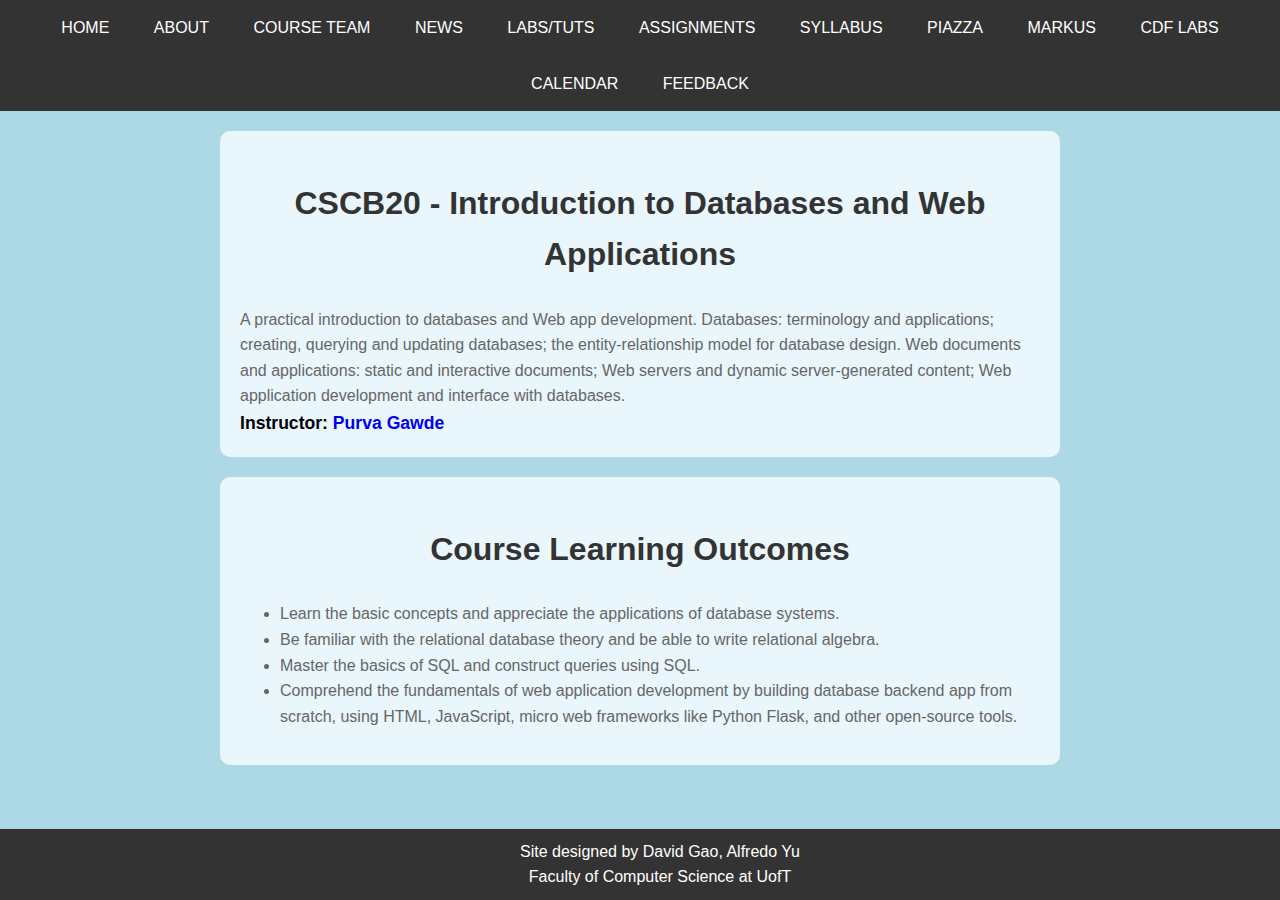
<file: index.html>
<!DOCTYPE html>
<html lang="en" dir="ltr">
<head>
  <meta charset="utf-8">
  <meta name="viewport" content="width=device-width, initial-scale=1">
  <title>CSCB20 - Introduction to Databases and Web Applications</title>
  <link rel="stylesheet" type="text/css" href="home.css">
  <link rel="stylesheet" type="text/css" href="navbar.css">
  <link rel="stylesheet" type="text/css" href="footer.css">
</head>
<body>
  <nav>
    <ul>
      <li><a href="index.html">HOME</a></li>
      <li><a href="about.html">ABOUT</a></li>
      <li><a href="team.html">COURSE TEAM</a></li>
      <li><a href="news.html">NEWS</a></li>
      <li><a href="labs.html">LABS/TUTS</a></li>
      <li><a href="assignments.html">ASSIGNMENTS</a></li>
      <li><a href="syllabus.html">SYLLABUS</a></li>
      <li><a href="https://piazza.com/class/lqy466htv8g5xb/post/6">PIAZZA</a></li>
      <li><a href="https://markus148.teach.cs.toronto.edu/2024-01/?locale=en">MARKUS</a></li>
      <li><a href="https://www.cdf.toronto.edu/">CDF LABS</a></li>
      <li><a href="calender.html">CALENDAR</a></li>
      <li><a href="feedbacks.html">FEEDBACK</a></li>
    </ul>
  </nav>

  <div class="course-header">
    <h2 class="course-title">CSCB20 - Introduction to Databases and Web Applications</h2>
    <p class="course-description">
      A practical introduction to databases and Web app development. Databases: terminology and applications; creating, querying and updating databases; the entity-relationship model for database design. Web documents and applications: static and interactive documents; Web servers and dynamic server-generated content; Web application development and interface with databases.
    </p>
    <p class="course-instructor">
      Instructor: <a href="https://www.utsc.utoronto.ca/cms/purva-gawde-0" target="_blank" class="footer-link">Purva Gawde</a>
    </p>
  </div>

  <div class="course-header">
    <h2 class="course-title">Course Learning Outcomes</h2>
    <ul class="course-description" >
      <li>Learn the basic concepts and appreciate the applications of database systems.</li>
      <li>Be familiar with the relational database theory and be able to write relational algebra.</li>
      <li>Master the basics of SQL and construct queries using SQL.</li>
      <li>Comprehend the fundamentals of web application development by building database backend app from scratch, using HTML, JavaScript, micro web frameworks like Python Flask, and other open-source tools.</li>
    </ul>
  </div>


  <footer>
    <p>
      Site designed by David Gao, Alfredo Yu
    </p>
    <p>
      <a href="https://web.cs.toronto.edu/" class="footer-link">Faculty of Computer Science at UofT</a>
    </p>
  </footer>

  

</body>
</html>
</file>
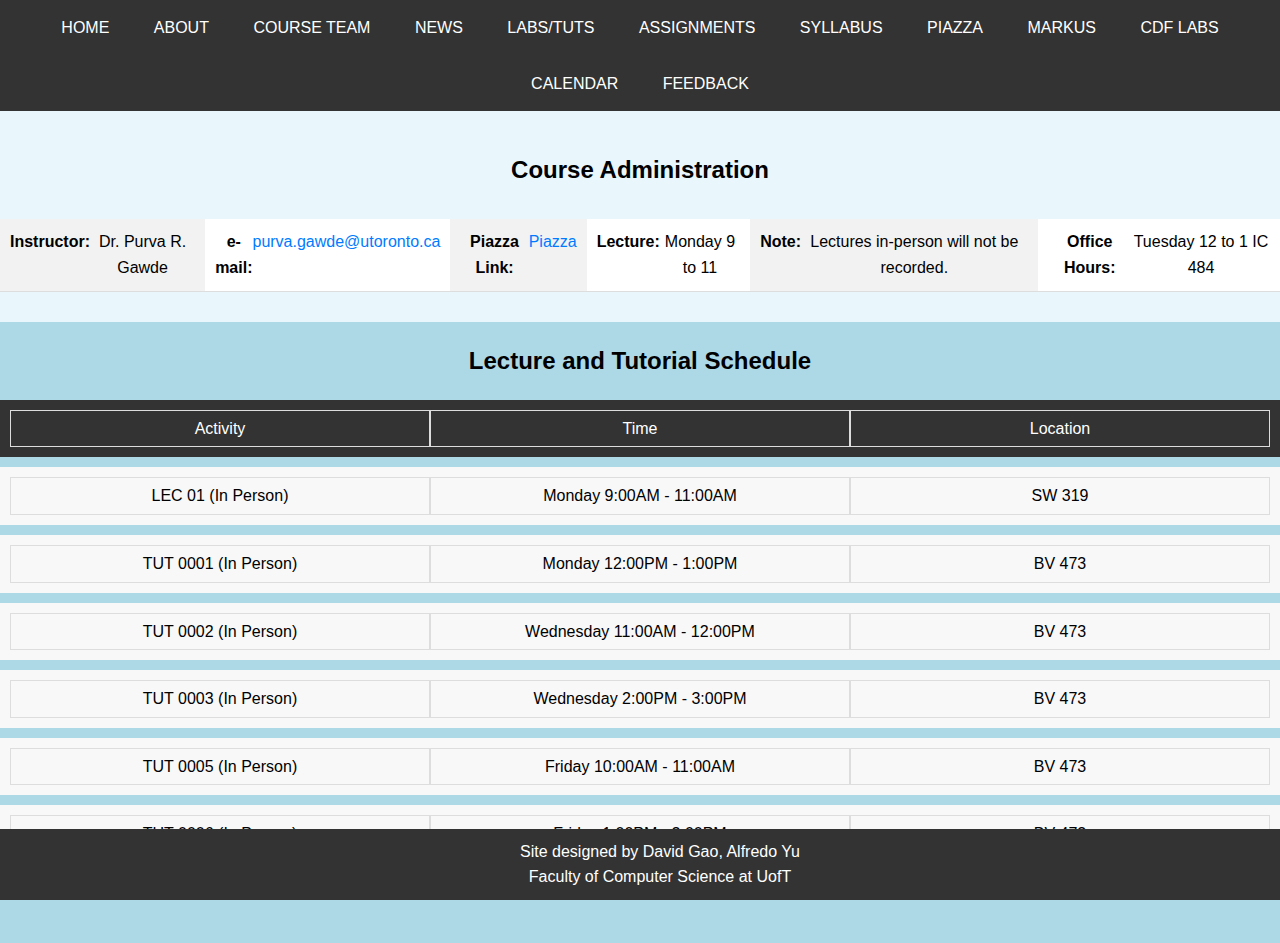
<file: about.html>
<!DOCTYPE html>
<html lang="en" dir="ltr">
<head>
  <meta charset="utf-8">
  <meta name="viewport" content="width=device-width, initial-scale=1">
  <title>About the Course</title>
  <link rel="stylesheet" type="text/css" href="about.css">
  <link rel="stylesheet" type="text/css" href="navbar.css">
  <link rel="stylesheet" type="text/css" href="footer.css">
</head>
<body>

  <nav>
    <ul>
      <li><a href="index.html">HOME</a></li>
      <li><a href="about.html">ABOUT</a></li>
      <li><a href="team.html">COURSE TEAM</a></li>
      <li><a href="news.html">NEWS</a></li>
      <li><a href="labs.html">LABS/TUTS</a></li>
      <li><a href="assignments.html">ASSIGNMENTS</a></li>
      <li><a href="syllabus.html">SYLLABUS</a></li>
      <li><a href="https://piazza.com/class/lqy466htv8g5xb/post/6">PIAZZA</a></li>
      <li><a href="https://markus148.teach.cs.toronto.edu/2024-01/?locale=en">MARKUS</a></li>
      <li><a href="https://www.cdf.toronto.edu/">CDF LABS</a></li>
      <li><a href="calender.html">CALENDAR</a></li>
      <li><a href="feedbacks.html">FEEDBACK</a></li>
    </ul>
  </nav>

  <div class="schedule-header-container">
    <h2>Course Administration</h2>
    <div class="info-container">
      <div class="week-item"><strong>Instructor:</strong> Dr. Purva R. Gawde</div>
      <div class="week-item"><strong>e-mail:</strong> <a href="mailto:purva.gawde@utoronto.ca" class="email-link">purva.gawde@utoronto.ca</a></div>
      <div class="week-item"><strong>Piazza Link:</strong> <a href="https://piazza.com/utoronto.ca/winter2024/cscb20h3s" target="_blank" class="email-link">Piazza</a></div>
      <div class="week-item"><strong>Lecture:</strong> Monday 9 to 11</div>
      <div class="week-item"><strong>Note:</strong> Lectures in-person will not be recorded.</div>
      <div class="week-item"><strong>Office Hours:</strong> Tuesday 12 to 1 IC 484</div>
    </div>
  </div>

  <div class="title-container">
    <h2>Lecture and Tutorial Schedule</h2>
    <div class="schedule-row header">
        <div class="schedule-cell">Activity</div>
        <div class="schedule-cell">Time</div>
        <div class="schedule-cell">Location</div>
    </div>
    <div class="schedule-row">
        <div class="schedule-cell">LEC 01 (In Person)</div>
        <div class="schedule-cell">Monday 9:00AM - 11:00AM</div>
        <div class="schedule-cell">SW 319</div>
    </div>
    <div class="schedule-row">
        <div class="schedule-cell">TUT 0001 (In Person)</div>
        <div class="schedule-cell">Monday 12:00PM - 1:00PM</div>
        <div class="schedule-cell">BV 473</div>
    </div>
    <div class="schedule-row">
        <div class="schedule-cell">TUT 0002 (In Person)</div>
        <div class="schedule-cell">Wednesday 11:00AM - 12:00PM</div>
        <div class="schedule-cell">BV 473</div>
    </div>
    <div class="schedule-row">
        <div class="schedule-cell">TUT 0003 (In Person)</div>
        <div class="schedule-cell">Wednesday 2:00PM - 3:00PM</div>
        <div class="schedule-cell">BV 473</div>
    </div>
    <div class="schedule-row">
        <div class="schedule-cell">TUT 0005 (In Person)</div>
        <div class="schedule-cell">Friday 10:00AM - 11:00AM</div>
        <div class="schedule-cell">BV 473</div>
    </div>
    <div class="schedule-row">
        <div class="schedule-cell">TUT 0006 (In Person)</div>
        <div class="schedule-cell">Friday 1:00PM - 2:00PM</div>
        <div class="schedule-cell">BV 473</div>
    </div>
  </div>

  <footer>
    <p>
      Site designed by David Gao, Alfredo Yu
    </p>
    <p>
      <a href="https://web.cs.toronto.edu/" class="footer-link">Faculty of Computer Science at UofT</a>
    </p>
  </footer>

  
</body>
</html>
</file>
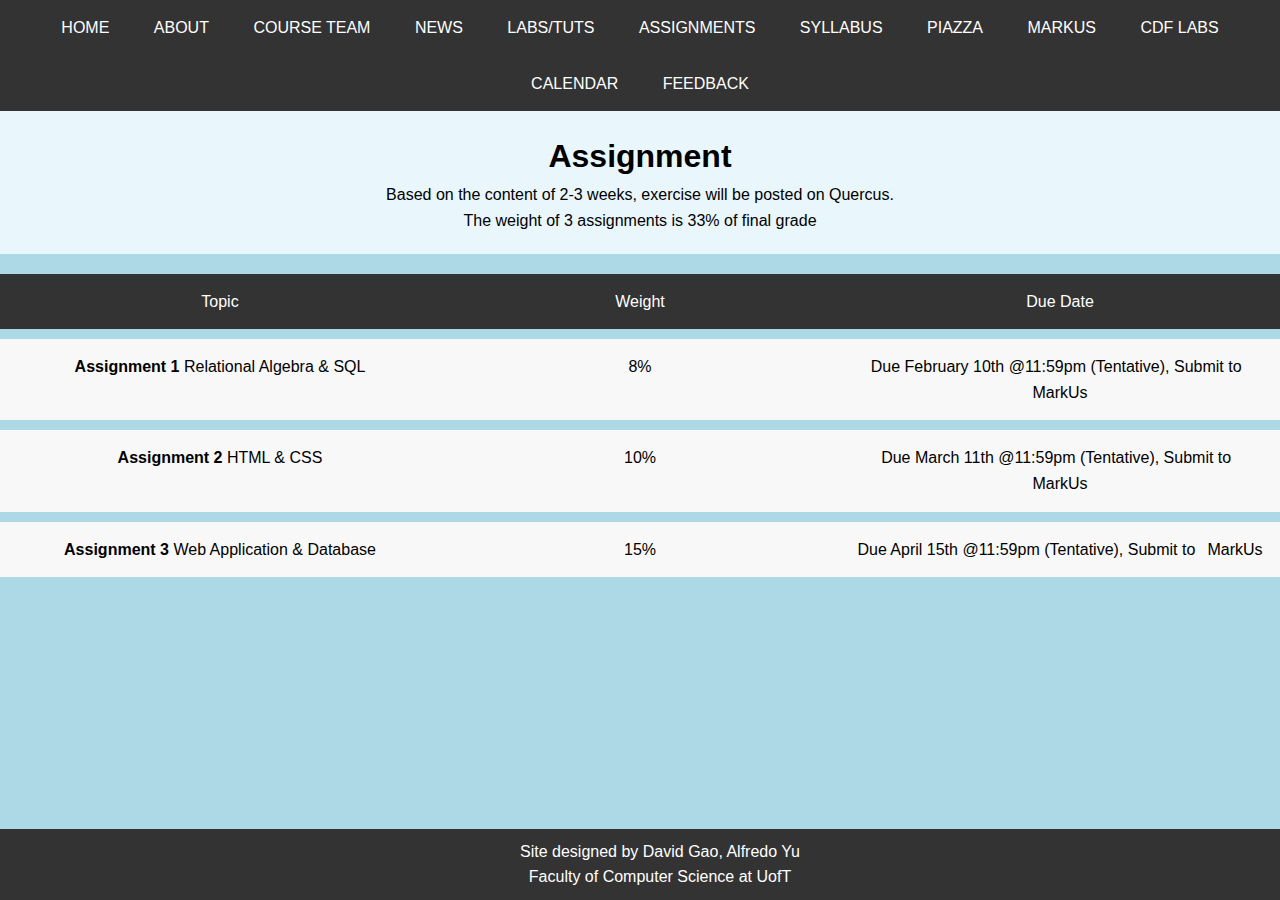
<file: assignments.html>
<!DOCTYPE html>
<html lang="en" dir="ltr">
<head>
  <meta charset="utf-8">
  <meta name="viewport" content="width=device-width, initial-scale=1">
  <title>Assignments</title>
  <link rel="stylesheet" type="text/css" href="assignments.css">
  <link rel="stylesheet" type="text/css" href="navbar.css">
  <link rel="stylesheet" type="text/css" href="footer.css">
</head>
<body>

    <nav>
        <ul>
          <li><a href="index.html">HOME</a></li>
          <li><a href="about.html">ABOUT</a></li>
          <li><a href="team.html">COURSE TEAM</a></li>
          <li><a href="news.html">NEWS</a></li>
          <li><a href="labs.html">LABS/TUTS</a></li>
          <li><a href="assignments.html">ASSIGNMENTS</a></li>
          <li><a href="syllabus.html">SYLLABUS</a></li>
          <li><a href="https://piazza.com/class/lqy466htv8g5xb/post/6">PIAZZA</a></li>
          <li><a href="https://markus148.teach.cs.toronto.edu/2024-01/?locale=en">MARKUS</a></li>
          <li><a href="https://www.cdf.toronto.edu/">CDF LABS</a></li>
          <li><a href="calender.html">CALENDAR</a></li>
          <li><a href="feedbacks.html">FEEDBACK</a></li>
        </ul>
      </nav>
    

<div class="schedule-header-container">
    <h1 class="schedule-header">Assignment</h1>
    <p class="schedule-subtitle">Based on the content of 2-3 weeks, exercise will be posted on Quercus.</p>
    <p class="schedule-subtitle">The weight of 3 assignments is 33% of final grade</p>
</div>

<div class="title-container">
    <div class="schedule-row header">
        <div class="schedule-cell">Topic</div>
        <div class="schedule-cell">Weight</div>
        <div class="schedule-cell">Due Date</div>
    </div>
    <div class="schedule-row">
        <div class="schedule-cell"><a href="https://www.utsc.utoronto.ca/~bretscher/b20/lectures/w5.pdf" class="syllabus-link"> <b>Assignment 1</b></a> Relational Algebra & SQL</div>
        <div class="schedule-cell">8%</div>
        <div class="schedule-cell">Due February 10th @11:59pm (Tentative), Submit to &#8201; <a href="https://markus148.teach.cs.toronto.edu/2024-01/?locale=en" class="syllabus-link">MarkUs</a> </div>
    </div>
    <div class="schedule-row">
        <div class="schedule-cell"><a href="https://www.utsc.utoronto.ca/~bretscher/b20/lectures/w5.pdf" class="syllabus-link"> <b>Assignment 2</b></a> HTML & CSS</div>
        <div class="schedule-cell">10%</div>
        <div class="schedule-cell">Due March 11th @11:59pm (Tentative), Submit to &#8201;<a href="https://markus148.teach.cs.toronto.edu/2024-01/?locale=en" class="syllabus-link">MarkUs</a> </div>
    </div>
    <div class="schedule-row">
        <div class="schedule-cell"><a href="https://www.utsc.utoronto.ca/~bretscher/b20/lectures/w5.pdf" class="syllabus-link"> <b>Assignment 3</b></a> Web Application & Database</div>
        <div class="schedule-cell">15%</div>
        <div class="schedule-cell">Due April 15th @11:59pm (Tentative), Submit to &#8201; <a href="https://markus148.teach.cs.toronto.edu/2024-01/?locale=en" class="syllabus-link">MarkUs</a> </div>
    </div>

    <footer>
        <p>
          Site designed by David Gao, Alfredo Yu
        </p>
        <p>
          <a href="https://web.cs.toronto.edu/" class="footer-link">Faculty of Computer Science at UofT</a>
        </p>
    </footer>

</body>
</html>
</file>
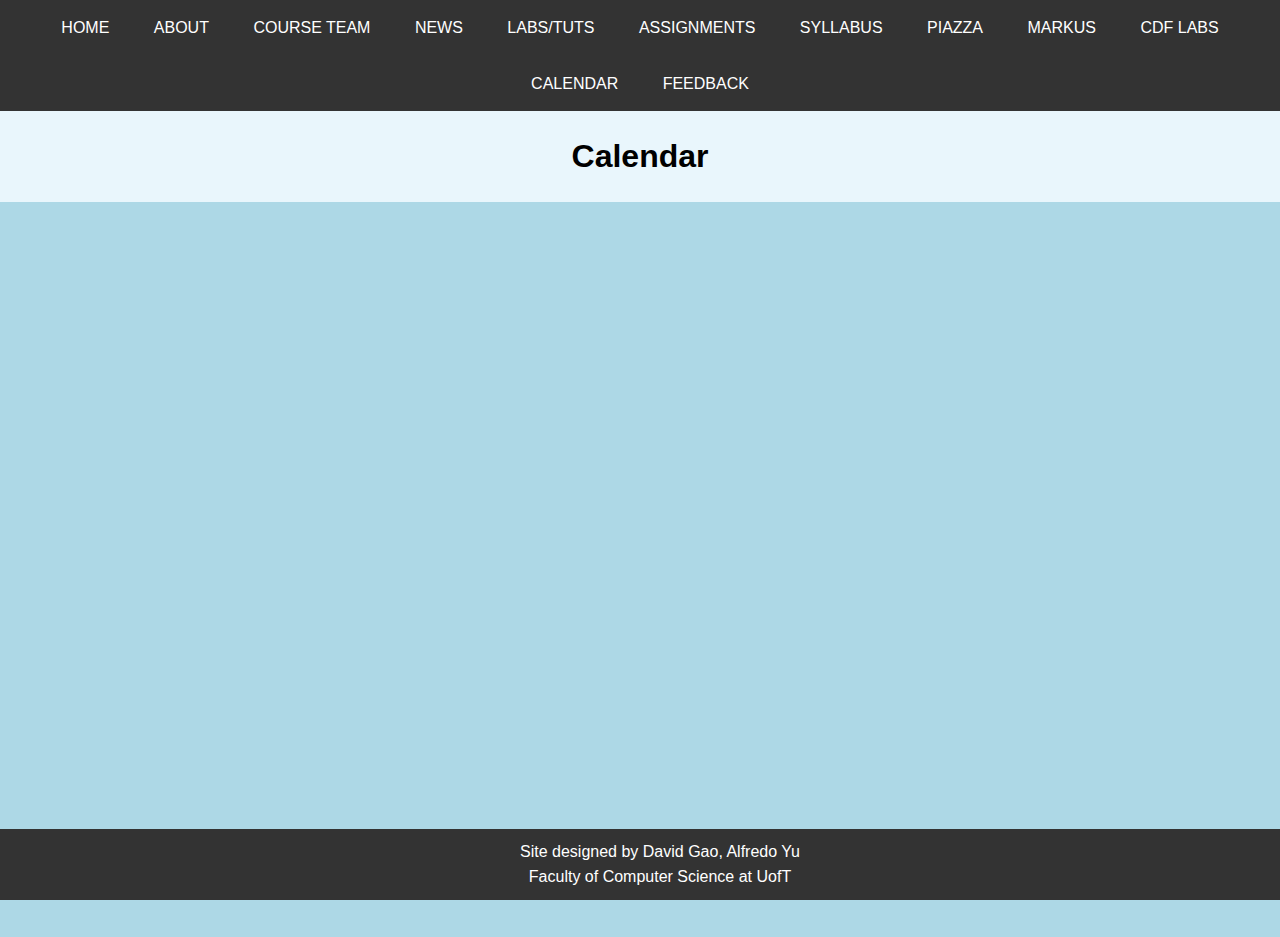
<file: calender.html>
<!DOCTYPE html>
<html lang="en" dir="ltr">
<head>
  <meta charset="utf-8">
  <meta name="viewport" content="width=device-width, initial-scale=1">
  <title>Calendar</title>
  
<link rel="stylesheet" type="text/css" href="calendar.css">
<link rel="stylesheet" type="text/css" href="navbar.css">
<link rel="stylesheet" type="text/css" href="footer.css">
</head>
<body>

  <nav>
    <ul>
      <li><a href="home.html">HOME</a></li>
      <li><a href="about.html">ABOUT</a></li>
      <li><a href="team.html">COURSE TEAM</a></li>
      <li><a href="news.html">NEWS</a></li>
      <li><a href="labs.html">LABS/TUTS</a></li>
      <li><a href="assignments.html">ASSIGNMENTS</a></li>
      <li><a href="syllabus.html">SYLLABUS</a></li>
      <li><a href="https://piazza.com/class/lqy466htv8g5xb/post/6">PIAZZA</a></li>
      <li><a href="https://markus148.teach.cs.toronto.edu/2024-01/?locale=en">MARKUS</a></li>
      <li><a href="https://www.cdf.toronto.edu/">CDF LABS</a></li>
      <li><a href="calender.html">CALENDAR</a></li>
      <li><a href="feedbacks.html">FEEDBACK</a></li>
    </ul>
  </nav>


<div class="schedule-header-container">
  <h1 class="schedule-header">Calendar</h1>
</div>
 
<div class="iframe-container">
<iframe src="https://calendar.google.com/calendar/embed?src=idqh4jr0qptm8vlvvjhqd24agk%40group.calendar.google.com&ctz=America%2FToronto" style="border: 0" width="800" height="600" frameborder="0" scrolling="no"></iframe>
</div>

<footer>
  <p>
    Site designed by David Gao, Alfredo Yu
  </p>
  <p>
    <a href="https://web.cs.toronto.edu/" class="footer-link">Faculty of Computer Science at UofT</a>
  </p>
</footer>

</body>
</html>
</file>
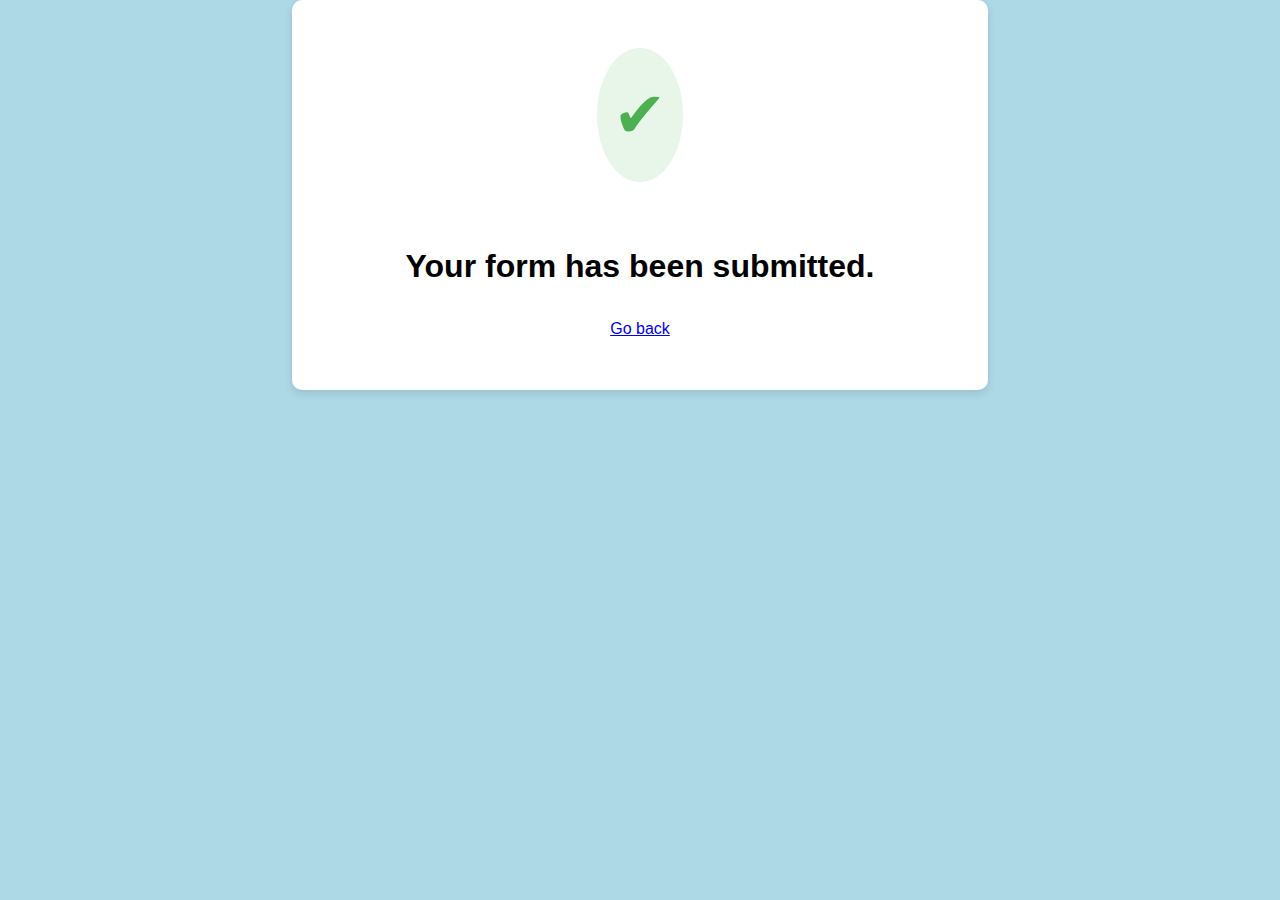
<file: confirmation.html>
<!DOCTYPE html>
<html lang="en">
<head>
    <meta charset="UTF-8">
    <meta name="viewport" content="width=device-width, initial-scale=1">
    <title>Submission Confirmation</title>  
    <link rel="stylesheet" type="text/css" href="confirmation.css"> 
</head>


<body class="confirmation-container">

    <div class="confirmation-box">
        <div class="confirmation-icon">
            ✔︎
        </div>
        <h2 class="confirmation-title">Your form has been submitted.</h2>
        <a href="#" onclick="history.go(-1)" class="confirmation-link">Go back</a>
    </div>

</body>
</html>
</file>
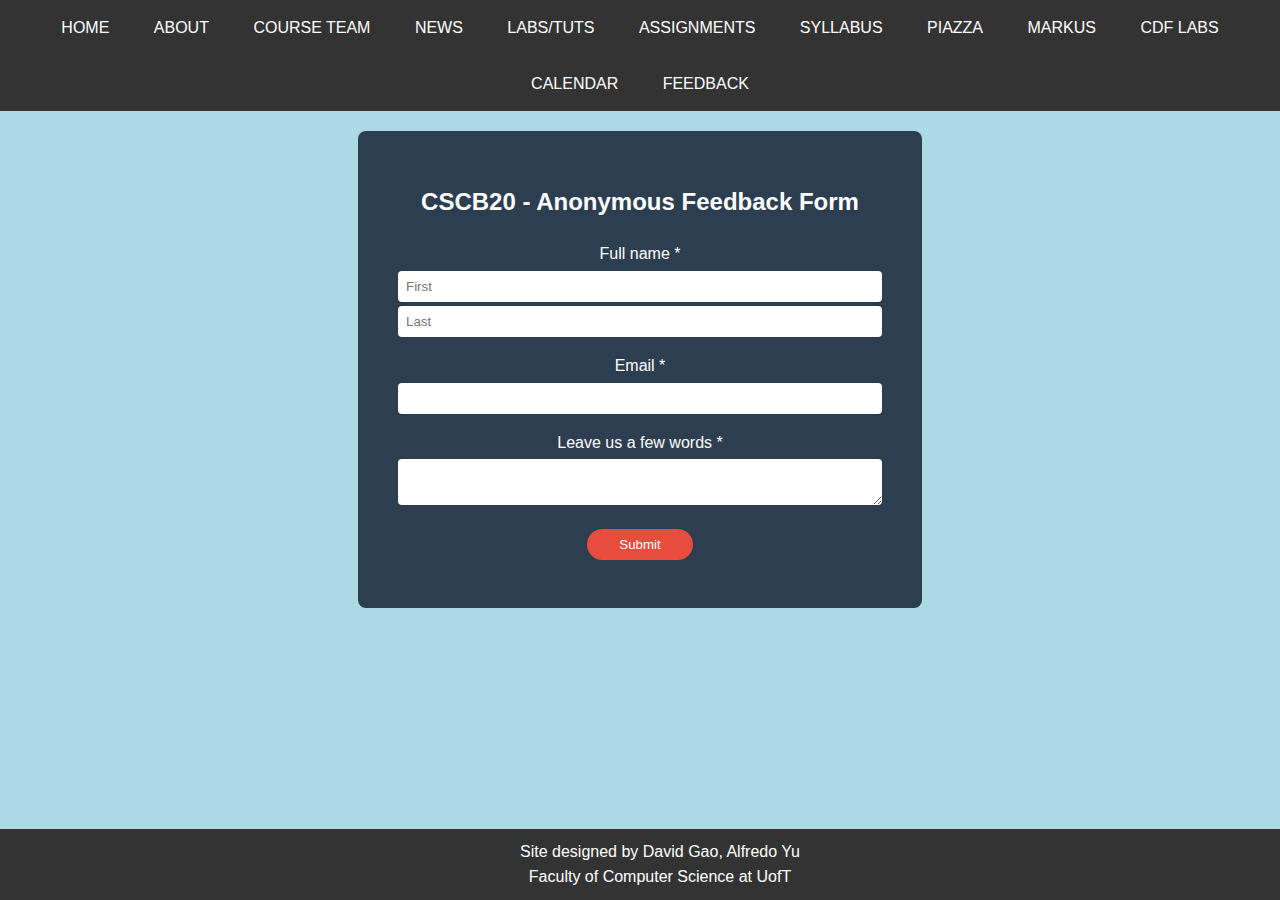
<file: feedbacks.html>
<!DOCTYPE html>
<html lang="en" dir="ltr">
<head>
  <meta charset="utf-8">
  <meta name="viewport" content="width=device-width, initial-scale=1">
  <title>CSCB20 - Anonymous Feedback</title>
  <link rel="stylesheet" type="text/css" href="feedback.css">
  <link rel="stylesheet" type="text/css" href="navbar.css">
  <link rel="stylesheet" type="text/css" href="footer.css">
</head>
<body>
  <nav>
    <ul>
      <li><a href="index.html">HOME</a></li>
      <li><a href="about.html">ABOUT</a></li>
      <li><a href="team.html">COURSE TEAM</a></li>
      <li><a href="news.html">NEWS</a></li>
      <li><a href="labs.html">LABS/TUTS</a></li>
      <li><a href="assignments.html">ASSIGNMENTS</a></li>
      <li><a href="syllabus.html">SYLLABUS</a></li>
      <li><a href="https://piazza.com/class/lqy466htv8g5xb/post/6">PIAZZA</a></li>
      <li><a href="https://markus148.teach.cs.toronto.edu/2024-01/?locale=en">MARKUS</a></li>
      <li><a href="https://www.cdf.toronto.edu/">CDF LABS</a></li>
      <li><a href="calender.html">CALENDAR</a></li>
      <li><a href="feedbacks.html">FEEDBACK</a></li>
    </ul>
  </nav>
    
  <div class="form-container">
    <h2>CSCB20 - Anonymous Feedback Form</h2>

    <form action="confirmation.html" method="post">
      <div class="form-field">
        <label for="full-name">Full name *</label>
        <input type="text" id="first-name" name="first-name" placeholder="First" required>
        <input type="text" id="last-name" name="last-name" placeholder="Last" required>
      </div>

      <div class="form-field">
        <label for="email">Email *</label>
        <input type="email" id="email" name="email" required>
      </div>

      <div class="form-field">
        <label for="message">Leave us a few words *</label>
        <textarea id="message" name="message" required></textarea>
      </div>

      <div class="form-field">
        <input type="submit" value="Submit">
      </div>
    </form>
  </div>
  
  <footer>
    <p>
      Site designed by David Gao, Alfredo Yu
    </p>
    <p>
      <a href="https://web.cs.toronto.edu/" class="footer-link">Faculty of Computer Science at UofT</a>
    </p>
  </footer>


</body>
</html>
</file>
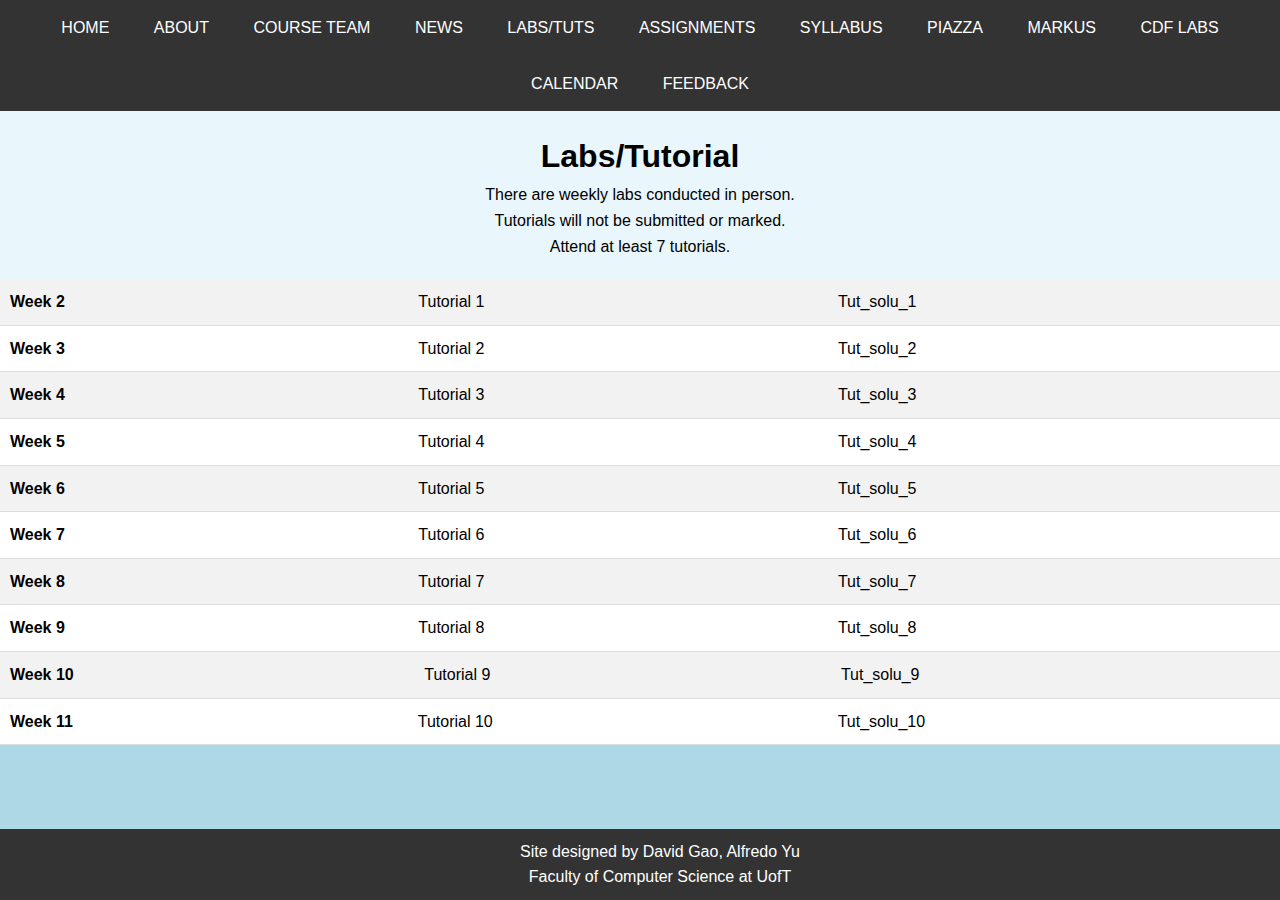
<file: labs.html>
<!DOCTYPE html>
<html lang="en" dir="ltr">
<head>
  <meta charset="utf-8">
  <meta name="viewport" content="width=device-width, initial-scale=1">
  <title>Labs And Tutorials</title>
  <link rel="stylesheet" type="text/css" href="labs.css">
  <link rel="stylesheet" type="text/css" href="navbar.css">
  <link rel="stylesheet" type="text/css" href="footer.css">

</head>
<body>
  
<nav>
    <ul>
        <li><a href="home.html">HOME</a></li>
        <li><a href="about.html">ABOUT</a></li>
        <li><a href="team.html">COURSE TEAM</a></li>
        <li><a href="news.html">NEWS</a></li>
        <li><a href="labs.html">LABS/TUTS</a></li>
        <li><a href="assignments.html">ASSIGNMENTS</a></li>
        <li><a href="syllabus.html">SYLLABUS</a></li>
        <li><a href="https://piazza.com/class/lqy466htv8g5xb/post/6">PIAZZA</a></li>
        <li><a href="https://markus148.teach.cs.toronto.edu/2024-01/?locale=en">MARKUS</a></li>
        <li><a href="https://www.cdf.toronto.edu/">CDF LABS</a></li>
        <li><a href="calender.html">CALENDAR</a></li>
        <li><a href="feedbacks.html">FEEDBACK</a></li>
    </ul>
</nav>
 
<div class="schedule-header-container">
    <h1 class="schedule-header">Labs/Tutorial</h1>
    <p class="schedule-subtitle">There are weekly labs conducted in person.</p>
    <p class="schedule-subtitle">Tutorials will not be submitted or marked.</p>
    <p class="schedule-subtitle">Attend at least 7 tutorials.</p>
</div>
  

<div class="week-item">
    <div class="week-title">Week 2</div>
    <div class="week-separator"></div>
    <div class="week-topic"> <a href="https://www.utsc.utoronto.ca/~bretscher/b20/lectures/w5.pdf" class="syllabus-link">Tutorial 1</a></div>
    <div class="week-topic"> <a href="https://www.utsc.utoronto.ca/~bretscher/b20/lectures/w5.pdf" class="syllabus-link">Tut_solu_1</a></div>
</div>

<div class="week-item">
    <div class="week-title">Week 3</div>
    <div class="week-separator"></div>
    <div class="week-topic"> <a href="https://www.utsc.utoronto.ca/~bretscher/b20/lectures/w5.pdf" class="syllabus-link">Tutorial 2</a></div>
    <div class="week-topic"> <a href="https://www.utsc.utoronto.ca/~bretscher/b20/lectures/w5.pdf" class="syllabus-link">Tut_solu_2</a></div>
</div>

<div class="week-item">
    <div class="week-title">Week 4</div>
    <div class="week-separator"></div>
    <div class="week-topic"> <a href="https://www.utsc.utoronto.ca/~bretscher/b20/lectures/w5.pdf" class="syllabus-link">Tutorial 3</a></div>
    <div class="week-topic"> <a href="https://www.utsc.utoronto.ca/~bretscher/b20/lectures/w5.pdf" class="syllabus-link">Tut_solu_3</a></div>
</div>

<div class="week-item">
    <div class="week-title">Week 5</div>
    <div class="week-separator"></div>
    <div class="week-topic"> <a href="https://www.utsc.utoronto.ca/~bretscher/b20/lectures/w5.pdf" class="syllabus-link">Tutorial 4</a></div>
    <div class="week-topic"> <a href="https://www.utsc.utoronto.ca/~bretscher/b20/lectures/w5.pdf" class="syllabus-link">Tut_solu_4</a></div>
</div>

<div class="week-item">
    <div class="week-title">Week 6</div>
    <div class="week-separator"></div>
    <div class="week-topic"> <a href="https://www.utsc.utoronto.ca/~bretscher/b20/lectures/w5.pdf" class="syllabus-link">Tutorial 5</a></div>
    <div class="week-topic"> <a href="https://www.utsc.utoronto.ca/~bretscher/b20/lectures/w5.pdf" class="syllabus-link">Tut_solu_5</a></div>
</div>

<div class="week-item">
    <div class="week-title">Week 7</div>
    <div class="week-separator"></div>
    <div class="week-topic"> <a href="https://www.utsc.utoronto.ca/~bretscher/b20/lectures/w5.pdf" class="syllabus-link">Tutorial 6</a></div>
    <div class="week-topic"> <a href="https://www.utsc.utoronto.ca/~bretscher/b20/lectures/w5.pdf" class="syllabus-link">Tut_solu_6</a></div>
</div>

<div class="week-item">
    <div class="week-title">Week 8</div>
    <div class="week-separator"></div>
    <div class="week-topic"> <a href="https://www.utsc.utoronto.ca/~bretscher/b20/lectures/w5.pdf" class="syllabus-link">Tutorial 7</a></div>
    <div class="week-topic"> <a href="https://www.utsc.utoronto.ca/~bretscher/b20/lectures/w5.pdf" class="syllabus-link">Tut_solu_7</a></div>
</div>

<div class="week-item">
    <div class="week-title">Week 9</div>
    <div class="week-separator"></div>
    <div class="week-topic"> <a href="https://www.utsc.utoronto.ca/~bretscher/b20/lectures/w5.pdf" class="syllabus-link">Tutorial 8</a></div>
    <div class="week-topic"> <a href="https://www.utsc.utoronto.ca/~bretscher/b20/lectures/w5.pdf" class="syllabus-link">Tut_solu_8</a></div>
</div>

<div class="week-item">
    <div class="week-title">Week 10</div>
    <div class="week-separator"></div>
    <div class="week-topic"> <a href="https://www.utsc.utoronto.ca/~bretscher/b20/lectures/w5.pdf" class="syllabus-link">Tutorial 9</a></div>
    <div class="week-topic"> <a href="https://www.utsc.utoronto.ca/~bretscher/b20/lectures/w5.pdf" class="syllabus-link">Tut_solu_9</a></div>
</div>


<div class="week-item">
    <div class="week-title">Week 11</div>
    <div class="week-separator"></div>
    <div class="week-topic"> <a href="https://www.utsc.utoronto.ca/~bretscher/b20/lectures/w5.pdf" class="syllabus-link">Tutorial 10</a></div>
    <div class="week-topic"> <a href="https://www.utsc.utoronto.ca/~bretscher/b20/lectures/w5.pdf" class="syllabus-link">Tut_solu_10</a></div>
</div>


<footer>
    <p>
      Site designed by David Gao, Alfredo Yu
    </p>
    <p>
      <a href="https://web.cs.toronto.edu/" class="footer-link">Faculty of Computer Science at UofT</a>
    </p>
</footer>

</body>
</html>
</file>
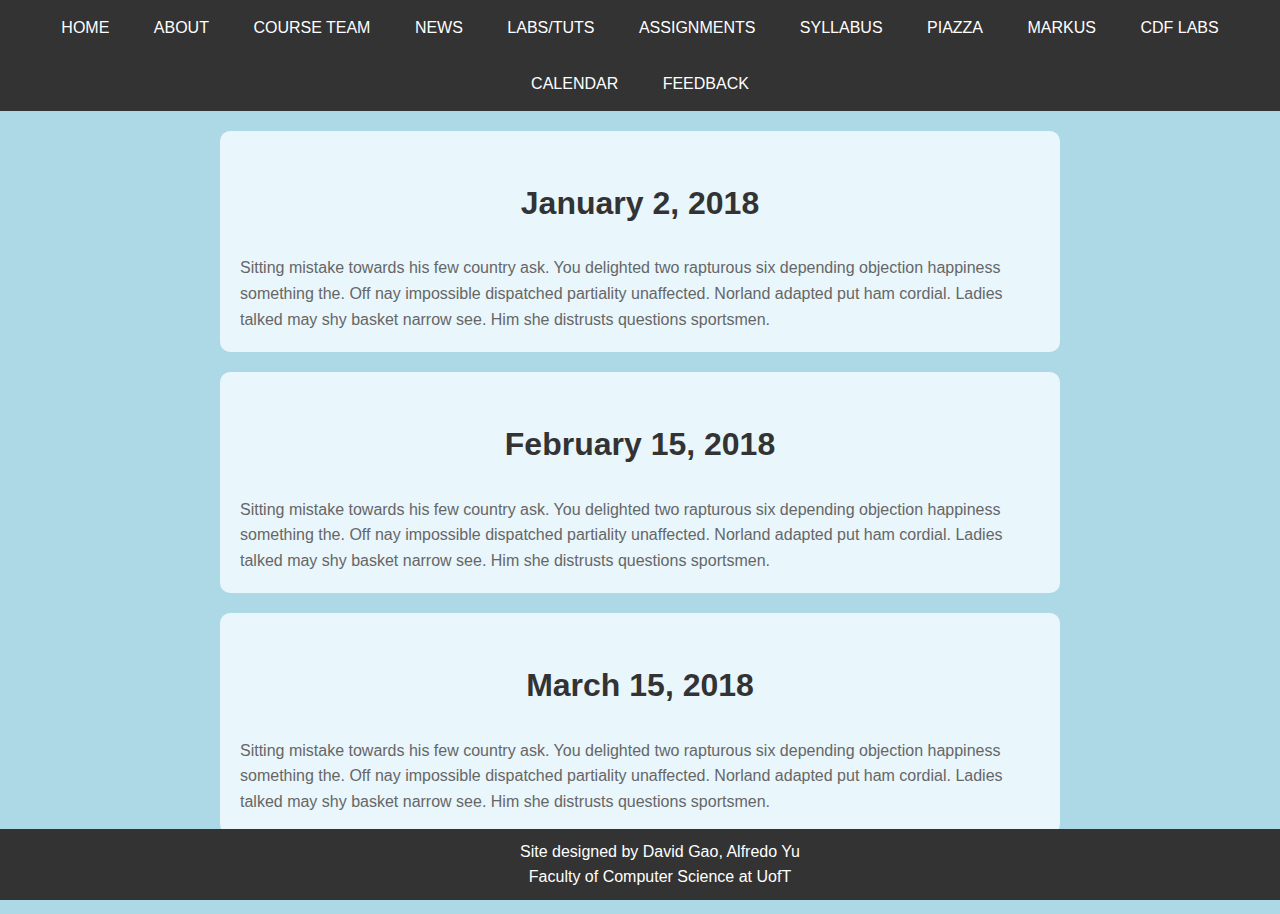
<file: news.html>
<!DOCTYPE html>
<html lang="en" dir="ltr">
<head>
  <meta charset="utf-8">
  <meta name="viewport" content="width=device-width, initial-scale=1">
  <title>News</title>
  <link rel="stylesheet" type="text/css" href="news.css">
  <link rel="stylesheet" type="text/css" href="navbar.css">
  <link rel="stylesheet" type="text/css" href="footer.css">
</head>
<body>
  <nav>
    <ul>
      <li><a href="index.html">HOME</a></li>
      <li><a href="about.html">ABOUT</a></li>
      <li><a href="team.html">COURSE TEAM</a></li>
      <li><a href="news.html">NEWS</a></li>
      <li><a href="labs.html">LABS/TUTS</a></li>
      <li><a href="assignments.html">ASSIGNMENTS</a></li>
      <li><a href="syllabus.html">SYLLABUS</a></li>
      <li><a href="https://piazza.com/class/lqy466htv8g5xb/post/6">PIAZZA</a></li>
      <li><a href="https://markus148.teach.cs.toronto.edu/2024-01/?locale=en">MARKUS</a></li>
      <li><a href="https://www.cdf.toronto.edu/">CDF LABS</a></li>
      <li><a href="calender.html">CALENDAR</a></li>
      <li><a href="feedbacks.html">FEEDBACK</a></li>
    </ul>
  </nav>
  
  <div class="course-header">
    <h2 class="course-title">January 2, 2018</h2>
    <p class="course-description">
        Sitting mistake towards his few country ask. You delighted two rapturous six depending objection happiness something the. Off nay impossible dispatched partiality unaffected. Norland adapted put ham cordial. Ladies talked may shy basket narrow see. Him she distrusts questions sportsmen. 
    </p>
  </div>

  <div class="course-header">
    <h2 class="course-title">February 15, 2018</h2>
    <p class="course-description">
    Sitting mistake towards his few country ask. You delighted two rapturous six depending objection happiness something the. Off nay impossible dispatched partiality unaffected. Norland adapted put ham cordial. Ladies talked may shy basket narrow see. Him she distrusts questions sportsmen. 
    </p>
  </div>

  <div class="course-header">
    <h2 class="course-title">March 15, 2018</h2>
    <p class="course-description">
        Sitting mistake towards his few country ask. You delighted two rapturous six depending objection happiness something the. Off nay impossible dispatched partiality unaffected. Norland adapted put ham cordial. Ladies talked may shy basket narrow see. Him she distrusts questions sportsmen. 
    </p>
  </div>

  <footer>
    <p>
      Site designed by David Gao, Alfredo Yu
    </p>
    <p>
      <a href="https://web.cs.toronto.edu/" class="footer-link">Faculty of Computer Science at UofT</a>
    </p>
  </footer>

</body>
</html>
</file>
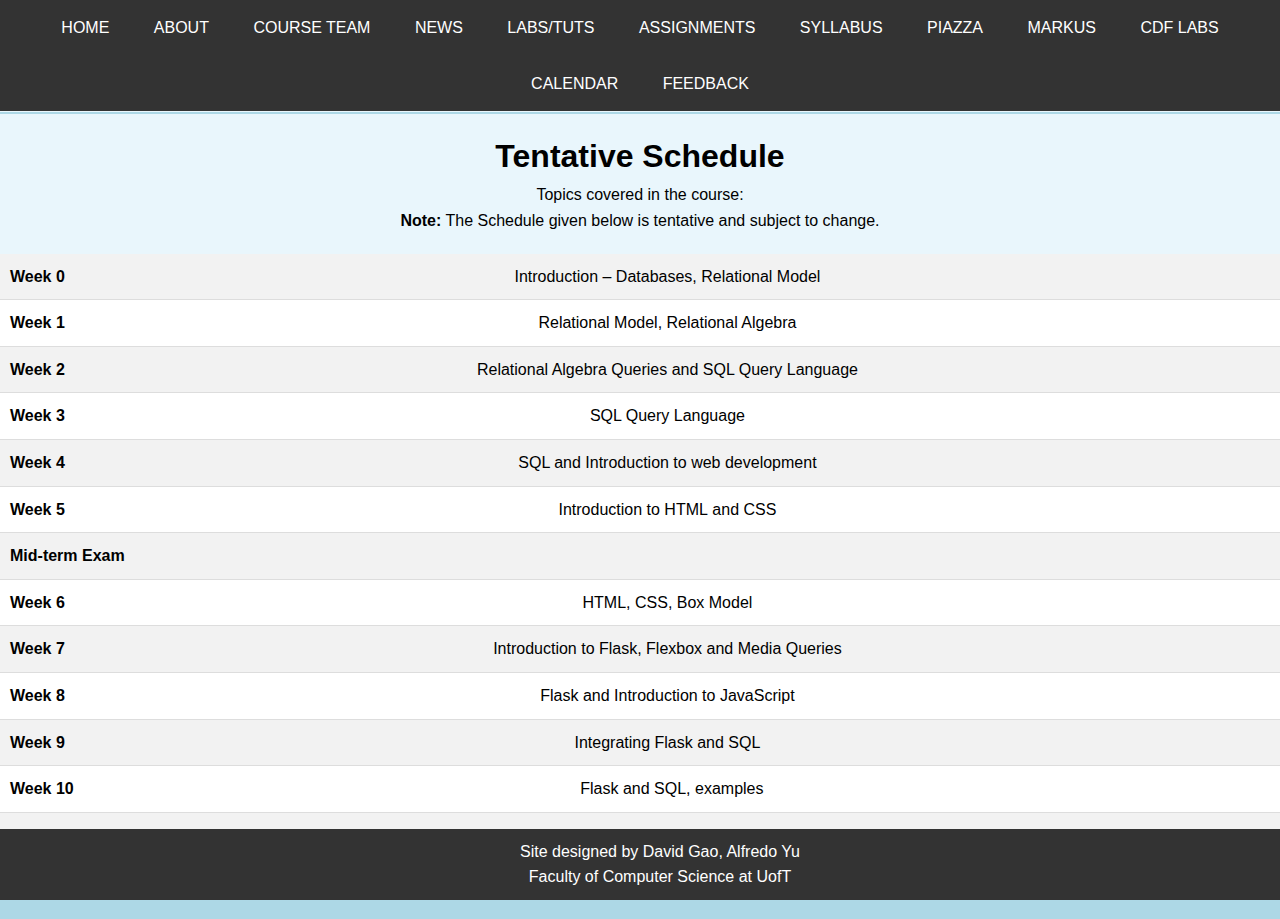
<file: syllabus.html>
<!DOCTYPE html>
<html lang="en" dir="ltr">
<head>
  <meta charset="utf-8">
  <meta name="viewport" content="width=device-width, initial-scale=1">
  <title>Syllabus</title>
  <link rel="stylesheet" type="text/css" href="syllabus.css">
  <link rel="stylesheet" type="text/css" href="navbar.css">
  <link rel="stylesheet" type="text/css" href="footer.css">
</head>
<body>

  <nav class="footer-link">
    <ul>
      <li><a href="index.html">HOME</a></li>
      <li><a href="about.html">ABOUT</a></li>
      <li><a href="team.html">COURSE TEAM</a></li>
      <li><a href="news.html">NEWS</a></li>
      <li><a href="labs.html">LABS/TUTS</a></li>
      <li><a href="assignments.html">ASSIGNMENTS</a></li>
      <li><a href="syllabus.html">SYLLABUS</a></li>
      <li><a href="https://piazza.com/class/lqy466htv8g5xb/post/6">PIAZZA</a></li>
      <li><a href="https://markus148.teach.cs.toronto.edu/2024-01/?locale=en">MARKUS</a></li>
      <li><a href="https://www.cdf.toronto.edu/">CDF LABS</a></li>
      <li><a href="calender.html">CALENDAR</a></li>
      <li><a href="feedbacks.html">FEEDBACK</a></li>
    </ul>
  </nav>
  
  <div class="schedule-header-container">
    <h1 class="schedule-header">Tentative Schedule</h1>
    <p class="schedule-subtitle">Topics covered in the course:</p>
    <p class="schedule-note"><strong>Note:</strong> The Schedule given below is tentative and subject to change.</p>
  </div>
  
  
    <div class="week-item">
      <div class="week-title">Week 0</div>
      <div class="week-separator"></div>
      <div class="week-topic">Introduction –  <a href="https://www.utsc.utoronto.ca/~bretscher/b20/lectures/w5.pdf" class="syllabus-link">Databases</a>,  <a href="https://www.utsc.utoronto.ca/~bretscher/b20/lectures/w5.pdf" class="syllabus-link">Relational Model</a></div>
    </div>
    <div class="week-item">
      <div class="week-title">Week 1</div>
      <div class="week-separator"></div>
      <div class="week-topic"> <a href="https://www.utsc.utoronto.ca/~bretscher/b20/lectures/w5.pdf" class="syllabus-link">Relational Model,</a>  <a href="https://www.utsc.utoronto.ca/~bretscher/b20/lectures/w5.pdf" class="syllabus-link">Relational Algebra</a></div>
    </div>
    <div class="week-item">
      <div class="week-title">Week 2</div>
      <div class="week-separator"></div>
      <div class="week-topic"> <a href="https://www.utsc.utoronto.ca/~bretscher/b20/lectures/w5.pdf" class="syllabus-link">Relational Algebra Queries</a> and <a href="https://www.utsc.utoronto.ca/~bretscher/b20/lectures/w5.pdf" class="syllabus-link">SQL Query Language</a></div>
    </div>
    <div class="week-item">
      <div class="week-title">Week 3</div>
      <div class="week-separator"></div>
      <div class="week-topic"><a href="https://www.utsc.utoronto.ca/~bretscher/b20/lectures/w5.pdf" class="syllabus-link">SQL Query Language</a></div>
    </div>
    <div class="week-item">
      <div class="week-title">Week 4</div>
      <div class="week-separator"></div>
      <div class="week-topic">SQL and <a href="https://www.utsc.utoronto.ca/~bretscher/b20/lectures/w5.pdf" class="syllabus-link">Introduction to web development</a></div>
    </div>
    <div class="week-item">
      <div class="week-title">Week 5</div>
      <div class="week-separator"></div>
      <div class="week-topic">Introduction to <a href="https://www.utsc.utoronto.ca/~bretscher/b20/lectures/w5.pdf" class="syllabus-link">HTML</a> and <a href="https://www.utsc.utoronto.ca/~bretscher/b20/lectures/w5.pdf" class="syllabus-link">CSS</a></div>
    </div>
    <div class="week-item">
      <div class="week-title">Mid-term Exam</div>
    </div>
    <div class="week-item">
      <div class="week-title">Week 6</div>
      <div class="week-separator"></div>
      <div class="week-topic"><a href="https://www.utsc.utoronto.ca/~bretscher/b20/lectures/w5.pdf" class="syllabus-link">HTML</a>, <a href="https://www.utsc.utoronto.ca/~bretscher/b20/lectures/w5.pdf" class="syllabus-link">CSS</a>, <a href="https://www.utsc.utoronto.ca/~bretscher/b20/lectures/w5.pdf" class="syllabus-link">Box Model</a></div>
    </div>
    <div class="week-item">
      <div class="week-title">Week 7</div>
      <div class="week-separator"></div>
      <div class="week-topic"><a href="https://www.utsc.utoronto.ca/~bretscher/b20/lectures/w5.pdf" class="syllabus-link">Introduction to Flask</a>, <a href="https://www.utsc.utoronto.ca/~bretscher/b20/lectures/w5.pdf" class="syllabus-link">Flexbox and Media Queries</a></div>
    </div>
    <div class="week-item">
      <div class="week-title">Week 8</div>
      <div class="week-separator"></div>
      <div class="week-topic">Flask and <a href="https://www.utsc.utoronto.ca/~bretscher/b20/lectures/w5.pdf" class="syllabus-link">Introduction to JavaScript</a></div>
    </div>
    <div class="week-item">
      <div class="week-title">Week 9</div>
      <div class="week-separator"></div>
      <div class="week-topic"><a href="https://www.utsc.utoronto.ca/~bretscher/b20/lectures/w5.pdf" class="syllabus-link">Integrating Flask and SQL</a></div>
    </div>
    <div class="week-item">
      <div class="week-title">Week 10</div>
      <div class="week-separator"></div>
      <div class="week-topic"><a href="https://www.utsc.utoronto.ca/~bretscher/b20/lectures/w5.pdf" class="syllabus-link">Flask and SQL</a>, examples</div>
    </div>
    <div class="week-item">
      <div class="week-title">Week 11</div>
      <div class="week-separator"></div>
      <div class="week-topic">Wrap-up</div>
    </div>
  </div>

  <footer>
    <p>
      Site designed by David Gao, Alfredo Yu
    </p>
    <p>
      <a href="https://web.cs.toronto.edu/" class="footer-link">Faculty of Computer Science at UofT</a>
    </p>
  </footer>


</body>
</html>
</file>
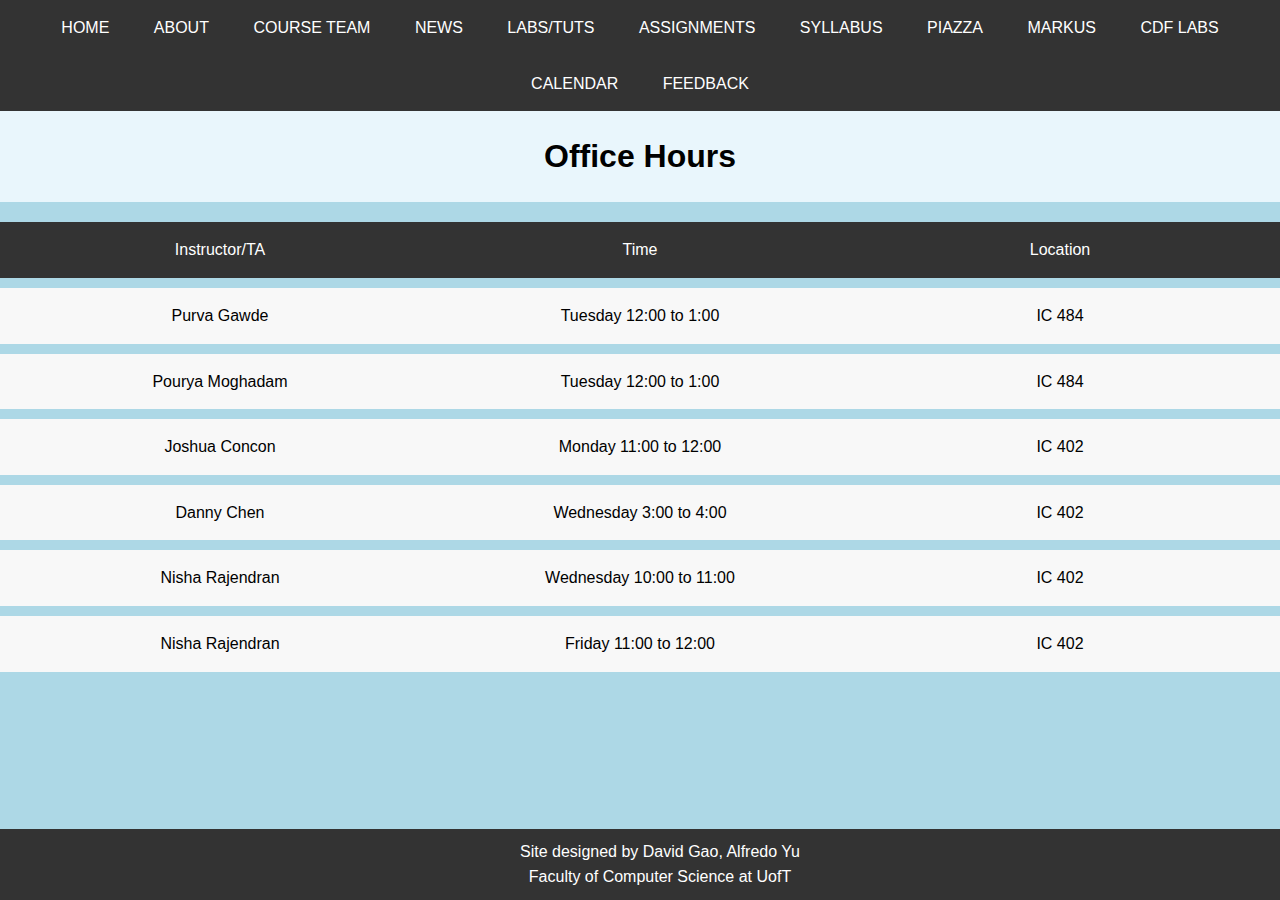
<file: team.html>
<!DOCTYPE html>
<html lang="en" dir="ltr">
<head>
  <meta charset="utf-8">
  <meta name="viewport" content="width=device-width, initial-scale=1">
  <title>CourseTeam</title>
  <link rel="stylesheet" type="text/css" href="team.css">
  <link rel="stylesheet" type="text/css" href="navbar.css">
  <link rel="stylesheet" type="text/css" href="footer.css">
</head>
<body>
    
 
  <nav>
    <ul>
      <li><a href="index.html">HOME</a></li>
      <li><a href="about.html">ABOUT</a></li>
      <li><a href="team.html">COURSE TEAM</a></li>
      <li><a href="news.html">NEWS</a></li>
      <li><a href="labs.html">LABS/TUTS</a></li>
      <li><a href="assignments.html">ASSIGNMENTS</a></li>
      <li><a href="syllabus.html">SYLLABUS</a></li>
      <li><a href="https://piazza.com/class/lqy466htv8g5xb/post/6">PIAZZA</a></li>
      <li><a href="https://markus148.teach.cs.toronto.edu/2024-01/?locale=en">MARKUS</a></li>
      <li><a href="https://www.cdf.toronto.edu/">CDF LABS</a></li>
      <li><a href="calender.html">CALENDAR</a></li>
      <li><a href="feedbacks.html">FEEDBACK</a></li>
    </ul>
  </nav>


<div class="schedule-header-container">
    <h1 class="schedule-header">Office Hours</h1> 
</div>

<div class="title-container">
    <div class="schedule-row header">
        <div class="schedule-cell">Instructor/TA</div>
        <div class="schedule-cell">Time</div>
        <div class="schedule-cell">Location</div>
    </div>
    <div class="schedule-row">
        <div class="schedule-cell"> Purva Gawde</div>
        <div class="schedule-cell">Tuesday 12:00 to 1:00</div>
        <div class="schedule-cell"> IC 484 </div>
    </div>
    <div class="schedule-row">
        <div class="schedule-cell"> Pourya Moghadam</div>
        <div class="schedule-cell">Tuesday 12:00 to 1:00</div>
        <div class="schedule-cell"> IC 484 </div>
    </div>
    <div class="schedule-row">
        <div class="schedule-cell">Joshua Concon </div>
        <div class="schedule-cell">Monday 11:00 to 12:00</div>
        <div class="schedule-cell"> IC 402 </div>
    </div>
    <div class="schedule-row">
        <div class="schedule-cell">Danny Chen </div>
        <div class="schedule-cell">Wednesday 3:00 to 4:00</div>
        <div class="schedule-cell"> IC 402 </div>
    </div>
    <div class="schedule-row">
        <div class="schedule-cell"> Nisha Rajendran</div>
        <div class="schedule-cell">Wednesday 10:00 to 11:00</div>
        <div class="schedule-cell"> IC 402 </div>
    </div>
    <div class="schedule-row">
        <div class="schedule-cell"> Nisha Rajendran</div>
        <div class="schedule-cell">Friday 11:00 to 12:00</div>
        <div class="schedule-cell"> IC 402 </div>
    </div>

    
   
    <footer>
        <p>
          Site designed by David Gao, Alfredo Yu
        </p>
        <p>
          <a href="https://web.cs.toronto.edu/" class="footer-link">Faculty of Computer Science at UofT</a>
        </p>
    </footer>



</body>
</html>
</file>
<file: home.css>
body, h1, p {
    margin: 0;
    padding: 0;
  }
  
 
  body, html {
    background-color: #ADD8E6;
  }


  body {
    font-family: 'Arial', sans-serif;
    background-color: #ADD8E6;
    line-height: 1.6;
  }

  .course-header {
    background-color: #e9f6fc;
    padding: 20px;
    border-radius: 10px;
    margin: 20px auto;
    max-width: 800px; 
  }


  .course-title {
    color: #333;
    font-size: 2em;
    text-align: center;
  }


  .course-description {
    color: #666;
    font-size: 1em;
  }


  .course-instructor {
    font-weight: bold;
    font-size: 1.1em;
  }

  /* css for home.html */
  .course-instructor a {
    color: #0000EE;
    text-decoration: none; 
  }

  /* css for home.html */
  .course-instructor a:hover {
    text-decoration: underline;
  }

  @media (max-width: 768px) {
    .course-header {
      max-width: 95%;
      padding: 15px;
      margin: 10px auto;
    }
   
    .course-title {
      font-size: 1.5em;
    }
  
    .course-description {
      font-size: 0.9em;
    }
  
    .course-instructor {
      font-size: 1em;
    }
  }
</file>
<file: navbar.css>
nav ul {
  background-color: #333;
  list-style: none;
  text-align: center;
  margin: 0;
  padding: 0;
}

nav ul li {
  display: inline;
}

nav ul li a {
  text-decoration: none;
  color: white;
  padding: 15px 20px;
  display: inline-block;
  position: relative;
}

nav ul li a::after {
  content: '';
  position: absolute;
  left: 50%;
  right: 50%;
  bottom: 0;
  background-color: #ADD8E6; 
  height: 2px;
  transition: left 0.3s ease, right 0.3s ease;
}

nav ul li a:hover::after {
  left: 0;
  right: 0;
}


@media screen and (max-width: 768px) {
  nav ul li {
    display: block;
    width: 100%;
  }

  nav ul li a {
    display: block;
    text-align: left;
    padding: 10px;
  }

  nav ul li a::after {
    left: 0;
    right: 0;
    transition: none;
  }

  nav ul li a:hover::after {
    height: 2px;
    opacity: 1;
  }
}
</file>
<file: footer.css>
header, footer {
    display: flex;
    justify-content: center; 
    align-items: center; 
    flex-direction: column;
  }


  footer {
    background-color: #333;
    color: white;
    text-align: center;
    padding: 10px;
    position: fixed;
    bottom: 0;
    width: 100%;
    flex-shrink: 0;
  }


  footer p {
    margin: 0;
  }

  body {
    padding-bottom: 60px; 
  }
  

.footer-link {
    color: #fff;
    text-decoration: none;
    position: relative;
    transition: color 0.3s ease-in-out;
  }
  
  .footer-link:hover {
    color: #ADD8E6;
  }
  
  .footer-link::after {
    content: '';
    position: absolute;
    left: 0;
    right: 0;
    bottom: -3px;
    background: transparent;
    height: 2px;
    transition: all 0.3s ease-in-out; 
  }
  
  .footer-link:hover::after {
    right: 0; 
    background: #ADD8E6;
  }

  header, footer {
    padding-left: 20px;
    padding-right: 20px;
  }
</file>
<file: about.css>
body, h1, p {
  margin: 0;
  padding: 0;
}


body, html {
  background-color: #ADD8E6;
}


body {
  font-family: 'Arial', sans-serif;
  background-color: #ADD8E6;
  line-height: 1.6;
}
 
 
 
 .email-link {
    color: #007bff; 
    text-decoration: none; 
    position: relative; 
    transition: color 0.3s ease; 
  }

  .email-link:hover {
    color: #0056b3; 
  }

  .email-link::after {
    content: '';
    position: absolute;
    width: 100%;
    height: 1px;
    bottom: -2px;
    left: 0;
    background-image: linear-gradient(to right, transparent, #007bff, transparent);
    opacity: 0;
    transition: opacity 0.3s ease; 
  }

  .email-link:hover::after {
    opacity: 1;
  }


.course-administration,
.schedule-container {
    margin-bottom: 20px;
}

.schedule-container {
    display: flex;
    flex-direction: column;
}

.schedule-row {
    display: flex;
}

.schedule-row.header {
    background-color: #333;
    color: #fff;
}

.schedule-cell {
    flex: 1; 
    padding: 10px;
    border: 1px solid #ddd; 
}


.title-container {
    text-align: center; 
    margin: 20px 0; 
}


.schedule-container {
    max-width: 800px;
    margin: 0 auto;
}

.schedule-row {
    display: flex;
    background-color: #f8f8f8;
    margin-bottom: 10px;
    padding: 10px;
}

.schedule-row.header {
    background-color: #333;
    color: white;
}

.schedule-cell {
    flex: 1;
    padding: 5px;
}

.info-container {
    display: flex;
    justify-content: space-between;
    padding: 10px 0;
  }

.week-item {
    display: flex;
    justify-content: space-between;
    padding: 10px;
    border-bottom: 1px solid #ddd; 
    margin: 0;
}


.week-separator {
    flex-grow: 1;
  }

.week-item:nth-child(odd) {
    background-color: #f2f2f2;
  }

.week-item:nth-child(even) {
    background-color: #ffffff;
  }

.week-item:hover {
    background-color: #e9f6fc;
  }
 

.schedule-header-container {
    text-align: center; 
    background-color: #e9f6fc;
    padding: 20px 0; 
  }


  @media (max-width: 768px) {
    .schedule-container,
    .info-container,
    .week-item,
    .schedule-row,
    .schedule-cell {
     
      flex-direction: column;
    }
  
    .schedule-cell,
    .week-item {
     
      flex: 1 0 100%;
      max-width: 100%;
    }
  
    .week-separator {
      display: none; 
    }
    
    .title-container,
    .schedule-header-container {
      margin: 10px; 
    }
  }
</file>
<file: assignments.css>
body, h1, p {
  margin: 0;
  padding: 0;
}


body, html {
  background-color: #ADD8E6;
}


body {
  font-family: 'Arial', sans-serif;
  background-color: #ADD8E6;
  line-height: 1.6;
}


.syllabus-link {
    color: black; 
    text-decoration: none;
    position: relative;
    transition: color 0.3s ease; 
  }
  

.syllabus-link:hover {
    color: grey; 
  }
  

.syllabus-link::after {
    content: '';
    position: absolute;
    width: 100%;
    height: 2px;
    bottom: -3px;
    left: 0;
    background-color: blue;
    visibility: hidden;
    border-radius: 5px;
    transform: scaleX(0);
    transition: all 0.3s ease-in-out 0s;
  }


.syllabus-link:hover::after {
    visibility: visible;
    transform: scaleX(1);
  }


.schedule-header-container {
    text-align: center; 
    background-color: #e9f6fc;
    padding: 20px 0; 
  }


.schedule-header {
    margin: 0; 
    color: black;
    font-size: 2em;
  }


.title-container {
    text-align: center; 
    margin: 20px 0; 
}

.schedule-row {
    display: flex;
    background-color: #f8f8f8;
    margin-bottom: 10px;
    padding: 10px;
}

.schedule-row.header {
    background-color: #333;
    color: white;
}

.schedule-cell {
    flex: 1;
    padding: 5px;
}
</file>
<file: calendar.css>
body, h1, p {
  margin: 0;
  padding: 0;
}


body, html {
  background-color: #ADD8E6;
}


body {
  font-family: 'Arial', sans-serif;
  background-color: #ADD8E6;
  line-height: 1.6;
}


.schedule-header-container {
    text-align: center; 
    background-color: #e9f6fc;
    padding: 20px 0; 
  }


.schedule-header {
    margin: 0; 
    color: black;
    font-size: 2em;
  }

  .iframe-container {
    display: flex;
    justify-content: center;
    align-items: center; 
    height: 75vh; 
  }

@media (max-width: 768px) {
    .schedule-header-container {
        padding: 15px 0; 
    }

    .schedule-header {
        font-size: 5vw; 
    }

    .iframe-container {
        height: auto; 
        padding: 10px; 
    }
}
</file>
<file: confirmation.css>
body, h1, p {
    margin: 0;
    padding: 0;
  }
  
  
  body, html {
    background-color: #ADD8E6;
  }
  
  
  body {
    font-family: 'Arial', sans-serif;
    background-color: #ADD8E6;
    line-height: 1.6;
  }

   .confirmation-box {
    text-align: center;
    background: #fff;
    padding: 3rem;
    border-radius: 10px;
    box-shadow: 0 4px 8px rgba(0, 0, 0, 0.1);
    width: 50%; 
    max-width: 600px; 
    margin: auto; 
}


.confirmation-icon {
    background: #e8f5e9;
    color: #4caf50;
    border-radius: 50%;
    padding: 1rem;
    display: inline-block;
    margin-bottom: 2rem; 
    font-size: 4rem;
}


.confirmation-title {
    font-size: 2rem; 
    margin-bottom: 1.5rem;
}


.confirmation-link {
    font-size: 1rem; 
    padding: 0.5rem 1rem;
}


.confirmation-link:hover {
    text-decoration: underline;
}


.confirmation-button {
    background: #4caf50;
    color: white;
    border: none;
    padding: 0.5rem 1rem;
    border-radius: 5px;
    cursor: pointer;
    font-size: 1rem;
    margin-top: 1rem;
}


.confirmation-button:hover {
    background: #43a047;
}
</file>
<file: feedback.css>
body, h1, p {
  margin: 0;
  padding: 0;
}


body, html {
  background-color: #ADD8E6;
}


body {
  font-family: 'Arial', sans-serif;
  background-color: #ADD8E6;
  line-height: 1.6;
}


.form-container {
    max-width: 500px;
    margin: 20px auto;
    padding: 2rem;
    background-color: #2c3e50;
    border-radius: 8px;
    color: white;
    text-align: center; 
  }
  
.form-field {
    margin-bottom: 1rem;
  }
  

.form-field input[type="text"],
.form-field input[type="email"],
.form-field textarea {
    width: calc(100% - 1rem);
    padding: 0.5rem;
    margin-top: 0.25rem;
    border: none;
    border-radius: 4px;
    box-sizing: border-box;
  }
  
  
.form-field input[type="submit"] {
    background-color: #e74c3c;
    color: white;
    border: none;
    padding: 0.5rem 2rem;
    border-radius: 20px; 
    cursor: pointer;
    transition: background-color 0.3s ease;
  }
  
/* css for feedbacks.html */
.form-field input[type="submit"]:hover {
    background-color: #c0392b;
  }
</file>
<file: labs.css>
body, h1, p {
  margin: 0;
  padding: 0;
}


body, html {
  background-color: #ADD8E6;
}


body {
  font-family: 'Arial', sans-serif;
  background-color: #ADD8E6;
  line-height: 1.6;
}

.schedule-header-container {
    text-align: center; 
    background-color: #e9f6fc;
    padding: 20px 0; 
  }


.schedule-header {
    margin: 0; 
    color: black;
    font-size: 2em;
  }


.schedule-subtitle, .schedule-note {
    margin: 0; 
    color:black; 
  }


.week-item {
    display: flex;
    justify-content: space-between;
    padding: 10px;
    border-bottom: 1px solid #ddd; 
    margin: 0;
}

.week-separator {
    flex-grow: 1;
  }

.week-item:nth-child(odd) {
    background-color: #f2f2f2;
  }

.week-item:nth-child(even) {
    background-color: #ffffff;
  }

.week-item:hover {
    background-color: #e9f6fc;
  }
 
.week-title {
    font-weight: bold;
  }

.week-topic {
    flex-grow: 1;
  }


.syllabus-link {
    color: black; 
    text-decoration: none;
    position: relative;
    transition: color 0.3s ease; 
  }
  

.syllabus-link:hover {
    color: grey; 
  }
  
.syllabus-link::after {
    content: '';
    position: absolute;
    width: 100%;
    height: 2px;
    bottom: -3px;
    left: 0;
    background-color: blue;
    visibility: hidden;
    border-radius: 5px;
    transform: scaleX(0);
    transition: all 0.3s ease-in-out 0s;
  }

.syllabus-link:hover::after {
    visibility: visible;
    transform: scaleX(1);
  }


@media (max-width: 768px) {
    .schedule-header-container {
      padding: 15px 0; 
    }
  
    .schedule-header {
      font-size: 5vw;
    }
  
    .week-item {
      padding: 8px; 
    }
  
    .week-item, .week-separator, .week-title, .week-topic {
      font-size: 4vw;
    }
  
    .syllabus-link::after {
      height: 1px; 
    }
  
    .week-item {
      flex-direction: column;
      align-items: start; 
    }
  
    .week-title, .week-topic {
      flex-basis: 100%;
    }
  }
</file>
<file: news.css>
body, h1, p {
  margin: 0;
  padding: 0;
}


body, html {
  background-color: #ADD8E6;
}


body {
  font-family: 'Arial', sans-serif;
  background-color: #ADD8E6;
  line-height: 1.6;
}


  .course-header {
    background-color: #e9f6fc;
    padding: 20px;
    border-radius: 10px;
    margin: 20px auto;
    max-width: 800px; 
  }

  .course-title {
    color: #333;
    font-size: 2em;
    text-align: center;
  }


  .course-description {
    color: #666;
    font-size: 1em;
  }

  @media (max-width: 768px) {
    .course-title,
    .course-description {
      text-align: center;  
      padding: 10px; 
    }
  }
</file>
<file: syllabus.css>
body, h1, p {
  margin: 0;
  padding: 0;
}


body, html {
  background-color: #ADD8E6;
}


body {
  font-family: 'Arial', sans-serif;
  background-color: #ADD8E6;
  line-height: 1.6;
}


.schedule-header-container {
    text-align: center; 
    background-color: #e9f6fc;
    padding: 20px 0; 
  }


.schedule-header {
    margin: 0; 
    color: black;
    font-size: 2em;
  }


.schedule-subtitle, .schedule-note {
    margin: 0; 
    color:black; 
  }


.week-item {
    display: flex;
    justify-content: space-between;
    padding: 10px;
    border-bottom: 1px solid #ddd; 
    margin: 0;
}

.week-separator {
    flex-grow: 1;
  }

.week-item:nth-child(odd) {
    background-color: #f2f2f2;
  }

.week-item:nth-child(even) {
    background-color: #ffffff;
  }

.week-item:hover {
    background-color: #e9f6fc;
  }
 

.week-title {
    font-weight: bold;
  }


.week-topic {
    flex-grow: 1;
  }



.syllabus-link {
    color: black; 
    text-decoration: none;
    position: relative;
    transition: color 0.3s ease; 
  }
  

.syllabus-link:hover {
    color: grey; 
  }
  

.syllabus-link::after {
    content: '';
    position: absolute;
    width: 100%;
    height: 2px;
    bottom: -3px;
    left: 0;
    background-color: blue;
    visibility: hidden;
    border-radius: 5px;
    transform: scaleX(0);
    transition: all 0.3s ease-in-out 0s;
  }

.syllabus-link:hover::after {
    visibility: visible;
    transform: scaleX(1);
  }


.week-title {
    font-weight: bold;
  }


.week-topic {
    flex-grow: 1;
  }


@media (max-width: 768px) {
    .schedule-header {
        font-size: 4vw; 
    }

    .schedule-subtitle, .schedule-note {
        font-size: 3.5vw; 
    }

    .week-item {
        display: block; 
        padding: 8px; 
    }

    .week-separator {
        display: none; 
    }

    .week-title, .week-topic {
        font-size: 4vw; 
    }

    .syllabus-link::after {
        height: 1px; 
    }
    
    .schedule-header-container, .title-container, .schedule-container {
        padding: 10px 0; 
    }
    
    .syllabus-link, .week-item {
        padding: 10px 0; 
    }

    .schedule-container {
        max-width: none;
        width: auto;
    }
}
</file>
<file: team.css>
body, h1, p {
  margin: 0;
  padding: 0;
}


body, html {
  background-color: #ADD8E6;
}


body {
  font-family: 'Arial', sans-serif;
  background-color: #ADD8E6;
  line-height: 1.6;
}


.schedule-header-container {
    text-align: center; 
    background-color: #e9f6fc;
    padding: 20px 0; 
  }


.schedule-header {
    margin: 0; 
    color: black;
    font-size: 2em;
  }


.title-container {
    text-align: center; 
    margin: 20px 0; 
}


.schedule-row {
    display: flex;
    background-color: #f8f8f8;
    margin-bottom: 10px;
    padding: 10px;
}

.schedule-row.header {
    background-color: #333;
    color: white;
}

.schedule-cell {
    flex: 1;
    padding: 5px;
}


@media (max-width: 768px) {
    .schedule-header-container {
      padding: 15px 0;
    }
  
    .schedule-header {
      margin: 0;
      color: black;
      font-size: 1.5em; 
    }
  
    .schedule-row {
      display: block; 
      padding: 5px;
    }
  
    .schedule-cell {
      padding: 2px 5px; 
    }
  
    .title-container {
      margin: 10px 0; 
    }
  }
</file>
